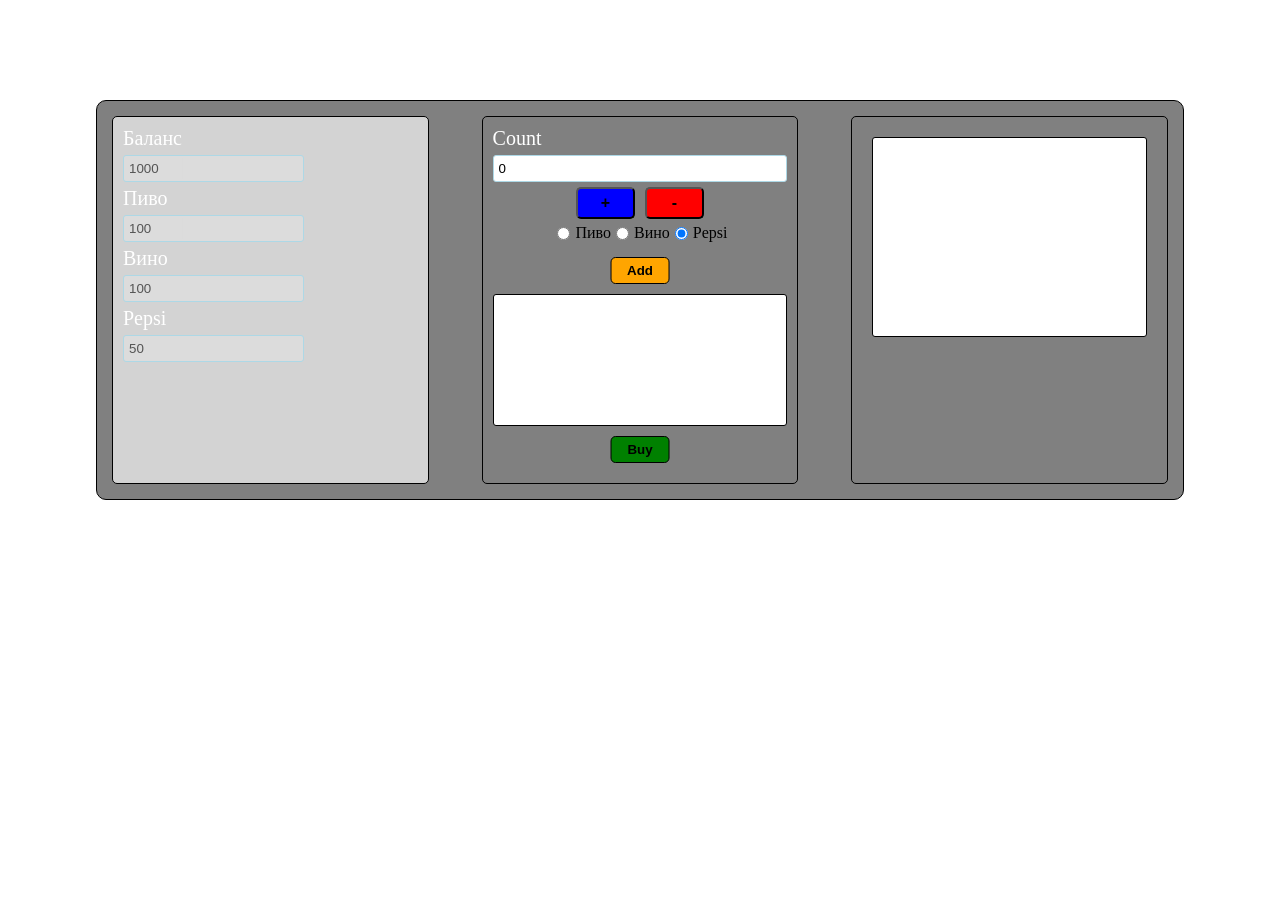
<file: advanced_5/index.html>
<!DOCTYPE html>
<html lang="en">
<head>
    <meta charset="UTF-8">
    <meta http-equiv="X-UA-Compatible" content="IE=edge">
    <meta name="viewport" content="width=device-width, initial-scale=1.0">
    <title>Document</title>
    <link rel="stylesheet" href="style.css">
</head>
<body>
    <div class="main">
        <div class="main_item">
            <p>Баланс</p>
            <input disabled type="text" name="" id="balance">
            <p>Пиво</p>
            <input disabled type="text" name="" id="beer">
            <p>Вино</p>
            <input disabled type="text" name="" id="vine">
            <p>Pepsi</p>
            <input disabled type="text" name="" id="pepsi">

        </div>
        <div class="main_item">
            <p class="count_title">Count</p>
            <input type="text" name="" id="count">
            <div class="buttons_count">
                
                <button class="inc_count"> + </button>
                <button  class="dec_count"> - </button>
            </div>
            <div class="radio_buttons">
                <form class="radio_buttons_form" name="radio_buttons_form">

                    <input class="radio_select" type="radio" value="beer" name="radio" id="beer_radio">
                    Пиво
                    <input class="radio_select" type="radio" value="vine" name="radio" id="vine_radio">
                    Вино
                    <input class="radio_select" checked type="radio" value="pepsi" name="radio" id="pepsi_radio">
                    Pepsi
                </form>
            </div>

            <button class="add_btn" type="button">Add</button>
                <div class="area_count"></div>
            <button class="buy_btn">Buy</button>
        </div>
        <div class="main_item">
            <div class="area_total"></div>
        </div>
    </div>

    <script src="https://cdnjs.cloudflare.com/ajax/libs/jquery/3.5.1/jquery.min.js" integrity="sha512-bLT0Qm9VnAYZDflyKcBaQ2gg0hSYNQrJ8RilYldYQ1FxQYoCLtUjuuRuZo+fjqhx/qtq/1itJ0C2ejDxltZVFg==" crossorigin="anonymous"></script>
    <script src="main.js"></script>
</body>
</html>
</file>
<file: advanced_5/style.css>
* {
    padding: 0;
    margin: 0;
    box-sizing: border-box;
}

body {
    /* background-color: red; */
    padding-top: 100px;
}

.main {

    margin: 0 auto;
    width: 85%;
    height: 400px;
    background-color: gray;
    border: 1px solid #000;
    display: flex;
    justify-content: space-between;
    padding: 15px;
    border-radius: 10px;
}
p {
    color: white;
    font-size: 20px;
    font-weight: 400;
}

.main_item {
    width: 30%;
    height: 100%;
    /* background-colo; */
    border: 1px solid #000;
    border-radius: 5px;
}

.main_item:nth-child(1) {
    padding: 10px;
    background-color: lightgray;
}
.main_item:nth-child(2) {
    display: flex;
    flex-direction: column;
    padding: 10px;
    /* justify-content: center;
    /* a */

    /* align-items: center; */
}

input {
    margin: 5px 0;
    padding: 5px;
    border-radius: 3px;
    outline: none;
    border: 1px solid lightblue;
}

.inc_count,.dec_count {
    background-color: blue;
    color: black;
    font-weight: 700;
    font-size: 16px;
    border-radius: 5px;
}

.inc_count:focus,.dec_count:focus {
    background-color: gray;
}

.radio_buttons_form {
    margin: 5px 0;
    display: flex;
    justify-content: center;
    align-items: center;
}

.radio_select {
    margin: 0 5px;
}

.add_btn,.buy_btn {
    width: 20%;
    border: 1px solid #000;
    background-color: orange;
    border-radius: 5px;
    font-weight: bold;
    display: block;
    transform: translate(-50%);
    margin: 10px;
    margin-left: 50%;
    
}

.buy_btn {
    background-color:green;
}
.dec_count {
    background-color: red;
}

.buttons_count {
    display: flex;
    justify-content: center;
}
button {
    padding: 5px;
    margin: 0 5px;
    width: 20%;
}

#textarea {
    margin: 10px 0;
    overflow: scroll;
}

.area_count {
    height: 200px;
    border-radius: 3px;
    border: 1px solid #000;
    background-color: #fff;
    overflow: scroll;


}
.area_total {
    padding: 10px;
    height: 200px;
    border-radius: 3px;
    border: 1px solid #000;
    background-color: #fff;
    overflow: scroll;


}

.area_count::-webkit-scrollbar { width: 0; }
.area_total::-webkit-scrollbar { width: 0; }


.main_item:nth-child(3) {
    padding: 20px;

}
</file>
